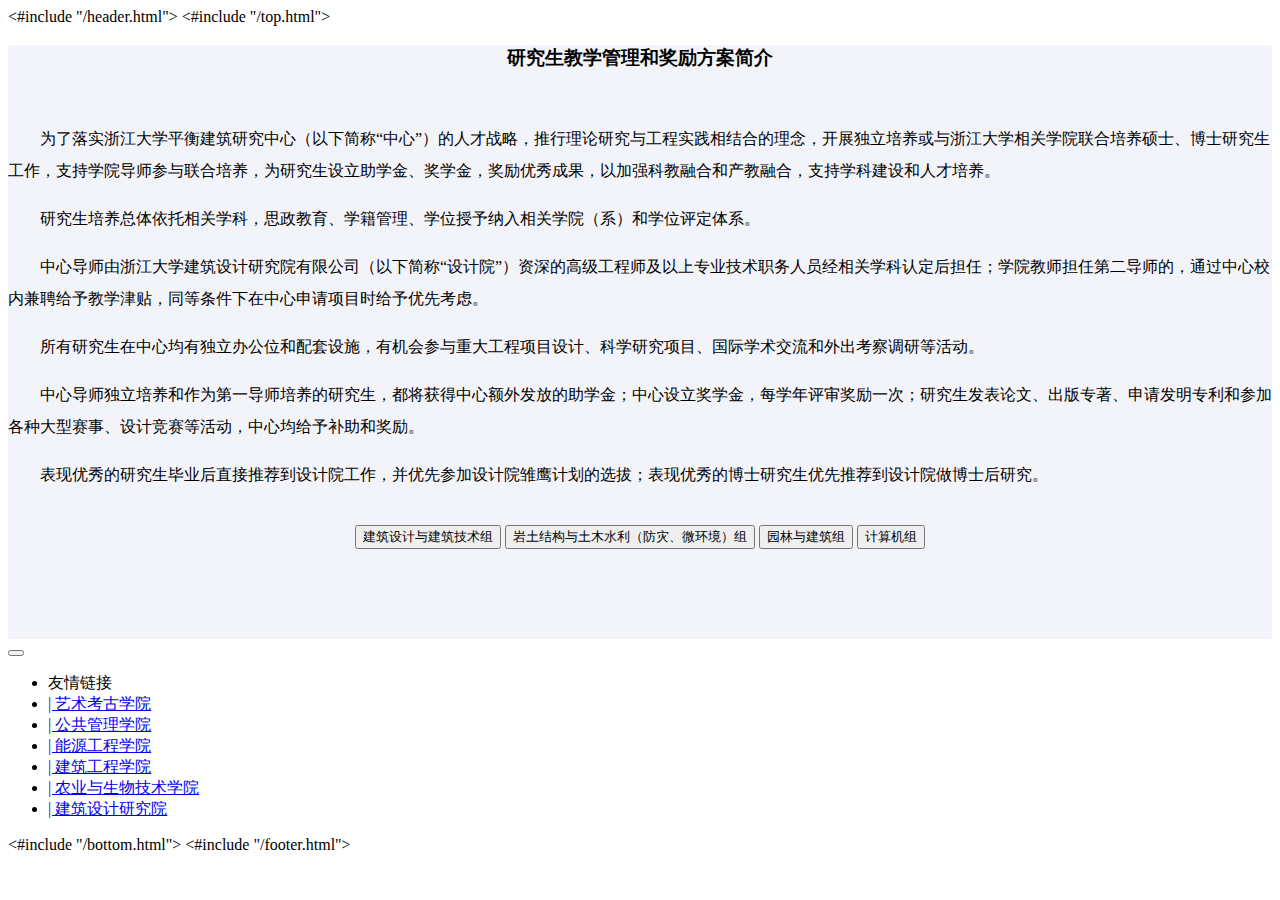
<file: src/main/resources/templates/employ.html>
<!DOCTYPE html>
<html lang="en">
<head>
    <title>招生招聘</title>
    <#include "/header.html">

    <style>
        #bonusInfo p {
            text-indent: 2em;
            line-height: 2em;
            font-size: 16px;
        }
    </style>
</head>
<body>

<#include "/top.html">

<div class="swimlane" style="background-color: #f3f4fa;" id="bonusInfo">
    <div class="container">
        <h3 align="center">
            研究生教学管理和奖励方案简介
        </h3>

        <br>
        <p>为了落实浙江大学平衡建筑研究中心（以下简称“中心”）的人才战略，推行理论研究与工程实践相结合的理念，开展独立培养或与浙江大学相关学院联合培养硕士、博士研究生工作，支持学院导师参与联合培养，为研究生设立助学金、奖学金，奖励优秀成果，以加强科教融合和产教融合，支持学科建设和人才培养。</p>
        <p>研究生培养总体依托相关学科，思政教育、学籍管理、学位授予纳入相关学院（系）和学位评定体系。</p>
        <p>中心导师由浙江大学建筑设计研究院有限公司（以下简称“设计院”）资深的高级工程师及以上专业技术职务人员经相关学科认定后担任；学院教师担任第二导师的，通过中心校内兼聘给予教学津贴，同等条件下在中心申请项目时给予优先考虑。</p>
        <p>所有研究生在中心均有独立办公位和配套设施，有机会参与重大工程项目设计、科学研究项目、国际学术交流和外出考察调研等活动。</p>
        <p>中心导师独立培养和作为第一导师培养的研究生，都将获得中心额外发放的助学金；中心设立奖学金，每学年评审奖励一次；研究生发表论文、出版专著、申请发明专利和参加各种大型赛事、设计竞赛等活动，中心均给予补助和奖励。</p>
        <p>表现优秀的研究生毕业后直接推荐到设计院工作，并优先参加设计院雏鹰计划的选拔；表现优秀的博士研究生优先推荐到设计院做博士后研究。</p>

        <br>
        <div align="center">
            <!--<div class="text-center">
                <button class="btn btn-secondary text-center" type="button" id="teacherInfo">中心导师简介</button>
            </div>-->
            <div class="text-center">
                <button class="btn btn-secondary text-center m-2" type="button" id="jzInfo">建筑设计与建筑技术组</button>
                <button class="btn btn-secondary text-center m-2" type="button" id="jgsbjInfo">岩土结构与土木水利（防灾、微环境）组</button>
                <button class="btn btn-secondary text-center m-2" type="button" id="yljzInfo">园林与建筑组</button>
                <button class="btn btn-secondary text-center m-2" type="button" id="jsjInfo">计算机组</button>
            </div>

            <div class="text-center">

            </div>
            <div class="text-center">

            </div>
        </div>

        <br>
        <br>
        <br>
        <br>
        <br>

    </div>
</div>


<nav class="navbar navbar-expand-lg navbar-light bg-light">
    <button class="navbar-toggler" type="button" data-toggle="collapse" data-target="#navbarsExample08" aria-controls="navbarsExample08" aria-expanded="false" aria-label="Toggle navigation">
        <span class="navbar-toggler-icon"></span>
    </button>

    <div class="collapse navbar-collapse justify-content-md-center" id="navbarsExample08">
        <ul class="navbar-nav">
            <li class="nav-item">
                <span class="nav-link active">友情链接</span>
            </li>
            <li class="nav-item">
                <a class="nav-link" href="http://www.soaa.zju.edu.cn/">| 艺术考古学院</a>
            </li>
            <li class="nav-item">
                <a class="nav-link" href="http://www.spa.zju.edu.cn/">| 公共管理学院</a>
            </li>
            <li class="nav-item">
                <a class="nav-link" href="http://www.doe.zju.edu.cn/">| 能源工程学院</a>
            </li>
            <li class="nav-item">
                <a class="nav-link" href="http://www.ccea.zju.edu.cn/ts/list.htm">| 建筑工程学院</a>
            </li>
            <li class="nav-item">
                <a class="nav-link" href="http://www.cab.zju.edu.cn/">| 农业与生物技术学院</a>
            </li>
            <li class="nav-item">
                <a class="nav-link" href="http://www.zuadr.com/">| 建筑设计研究院</a>
            </li>
        </ul>
    </div>
</nav>


<#include "/bottom.html">

<#include "/footer.html">

<script>
    $(function () {

        $("#jzInfo").click(function () {
            let pdf = '${request.contextPath}/static/myfiles/建筑设计与建筑技术组.pdf';
            window.open('${request.contextPath}/static/plugins/pdf/web/viewer.html?file=' + pdf, 'PDF');
        });

        $("#jgsbjInfo").click(function () {
            let pdf = '${request.contextPath}/static/myfiles/岩土结构与土木水利（防灾、微环境）组.pdf';
            window.open('${request.contextPath}/static/plugins/pdf/web/viewer.html?file=' + pdf, 'PDF');
        });

        $("#yljzInfo").click(function () {
            let pdf = '${request.contextPath}/static/myfiles/园林与建筑组.pdf';
            window.open('${request.contextPath}/static/plugins/pdf/web/viewer.html?file=' + pdf, 'PDF');
        });

        $("#jsjInfo").click(function () {
            let pdf = '${request.contextPath}/static/myfiles/计算机组.pdf';
            window.open('${request.contextPath}/static/plugins/pdf/web/viewer.html?file=' + pdf, 'PDF');
        });

    });
</script>

</body>
</html>
</file>
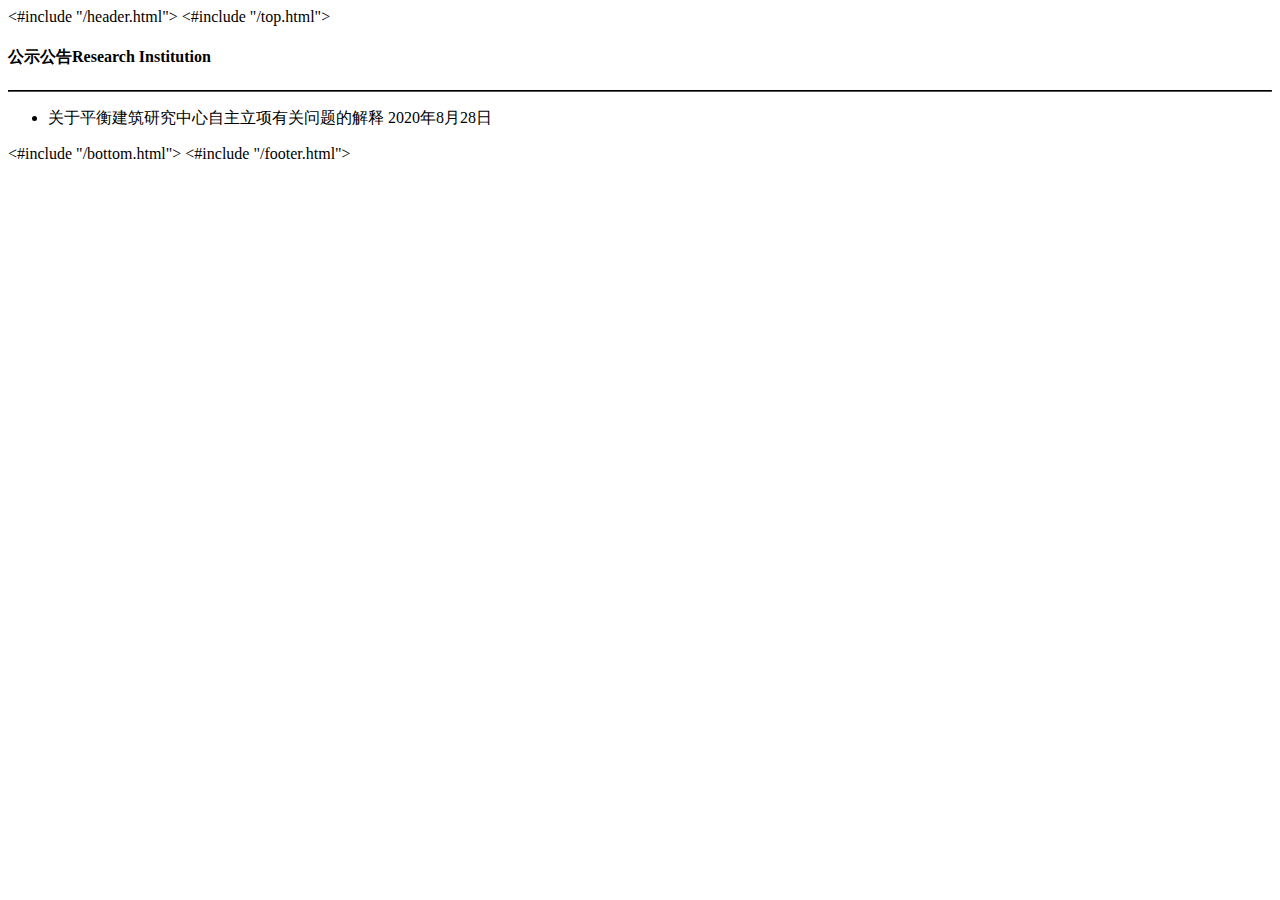
<file: src/main/resources/templates/gsgg.html>
<!DOCTYPE html>
<html lang="en">
<head>
    <title>公示公告</title>
    <#include "/header.html">

</head>
<body>
<#include "/top.html">

<!-- ##############################科研制度#################################-->
<div class="container-fluid swimlane">
    <div class="container">
        <h4 class="text-black mt-0 font-weight-bold">公示公告<span class="text-muted ml-4">Research Institution</span></h4>
        <hr align="left" class="divider my-4" style="border-color: #000000;">
        <div id="" class="container m-0 p-0">
            <div class="album py-1 bg-light">
                <div class="">

                    <div class="card mb-5" style="width: 100%;">
                        <!--<div class="card-header">
                        </div>-->
                        <ul class="list-group list-group-flush text-left">
                            <li class="list-group-item">
                                <span class="pdfnews" style="cursor: pointer;">关于平衡建筑研究中心自主立项有关问题的解释</span>
                                <span class="float-right">2020年8月28日</span>
                            </li>
                        </ul>
                    </div>
                </div>
            </div>
        </div>

    </div>


</div>


<#include "/bottom.html">

<#include "/footer.html">


<script>
    $(function () {

        let pdfnews_path = [
            "关于平衡建筑研究中心自主立项有关问题的解释.pdf"
        ];

        $(".pdfnews").each(function (index) {
            $(this).click(function () {
                let pdf = '${request.contextPath}/static/myfiles/公示公告/' + pdfnews_path[index];
                window.open('${request.contextPath}/static/plugins/pdf/web/viewer.html?file=' + pdf, 'PDF');
            });
        });

    });
</script>


</body>
</html>
</file>
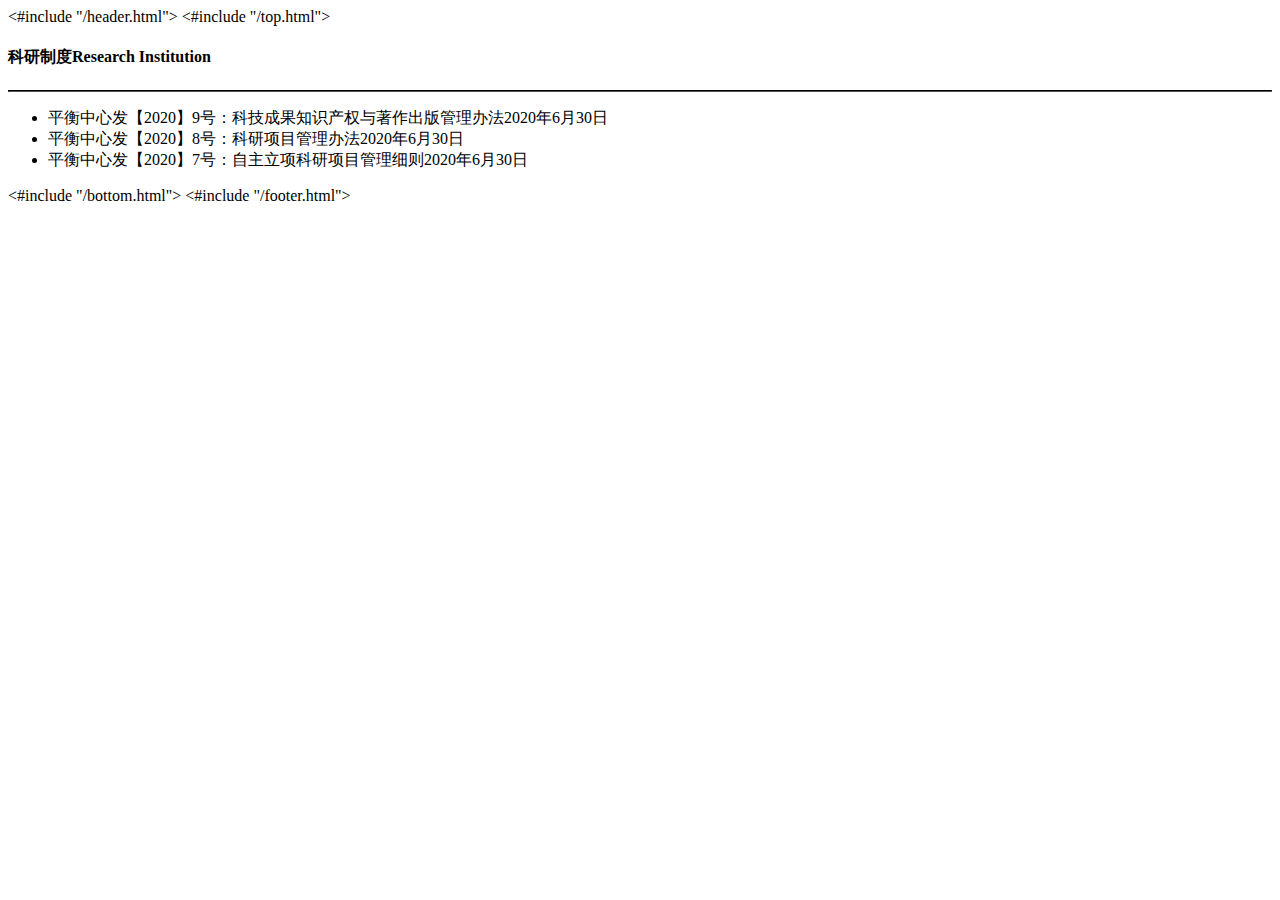
<file: src/main/resources/templates/kyzd.html>
<!DOCTYPE html>
<html lang="en">
<head>
    <title>科研制度</title>
    <#include "/header.html">

</head>
<body>
<#include "/top.html">

<!-- ##############################科研制度#################################-->
<div class="container-fluid swimlane">
    <div class="container">
        <h4 class="text-black mt-0 font-weight-bold">科研制度<span class="text-muted ml-4">Research Institution</span></h4>
        <hr align="left" class="divider my-4" style="border-color: #000000;">
        <div id="" class="container m-0 p-0">
            <div class="album py-1 bg-light">
                <div class="">

                    <div class="card mb-5" style="width: 100%;">
                        <!--<div class="card-header">
                        </div>-->
                        <ul class="list-group list-group-flush text-left">
                            <li class="list-group-item" style="cursor: pointer;" id="one">平衡中心发【2020】9号：科技成果知识产权与著作出版管理办法<span class="float-right">2020年6月30日</span></li>
                            <li class="list-group-item" style="cursor: pointer;" id="two">平衡中心发【2020】8号：科研项目管理办法<span class="float-right">2020年6月30日</span></li>
                            <li class="list-group-item" style="cursor: pointer;" id="three">平衡中心发【2020】7号：自主立项科研项目管理细则<span class="float-right">2020年6月30日</span></li>
                        </ul>
                    </div>
                </div>
            </div>
        </div>

    </div>




</div>


<#include "/bottom.html">

<#include "/footer.html">


<script>
    $(function () {

        $("#three").click(function () {
            let pdf = '${request.contextPath}/static/myfiles/科研制度/（外部稿）平衡中心发【2020】7号：自主立项科研项目管理细则.pdf';
            window.open('${request.contextPath}/static/plugins/pdf/web/viewer.html?file=' + pdf, 'PDF');
        });

        $("#two").click(function () {
            let pdf = '${request.contextPath}/static/myfiles/科研制度/（外部稿）平衡中心发【2020】8号：科研项目管理办法.pdf';
            window.open('${request.contextPath}/static/plugins/pdf/web/viewer.html?file=' + pdf, 'PDF');
        });

        $("#one").click(function () {
            let pdf = '${request.contextPath}/static/myfiles/科研制度/（外部稿）平衡中心发【2020】9号：科技成果知识产权与著作出版管理办法.pdf';
            window.open('${request.contextPath}/static/plugins/pdf/web/viewer.html?file=' + pdf, 'PDF');
        });

    });
</script>


</body>
</html>
</file>
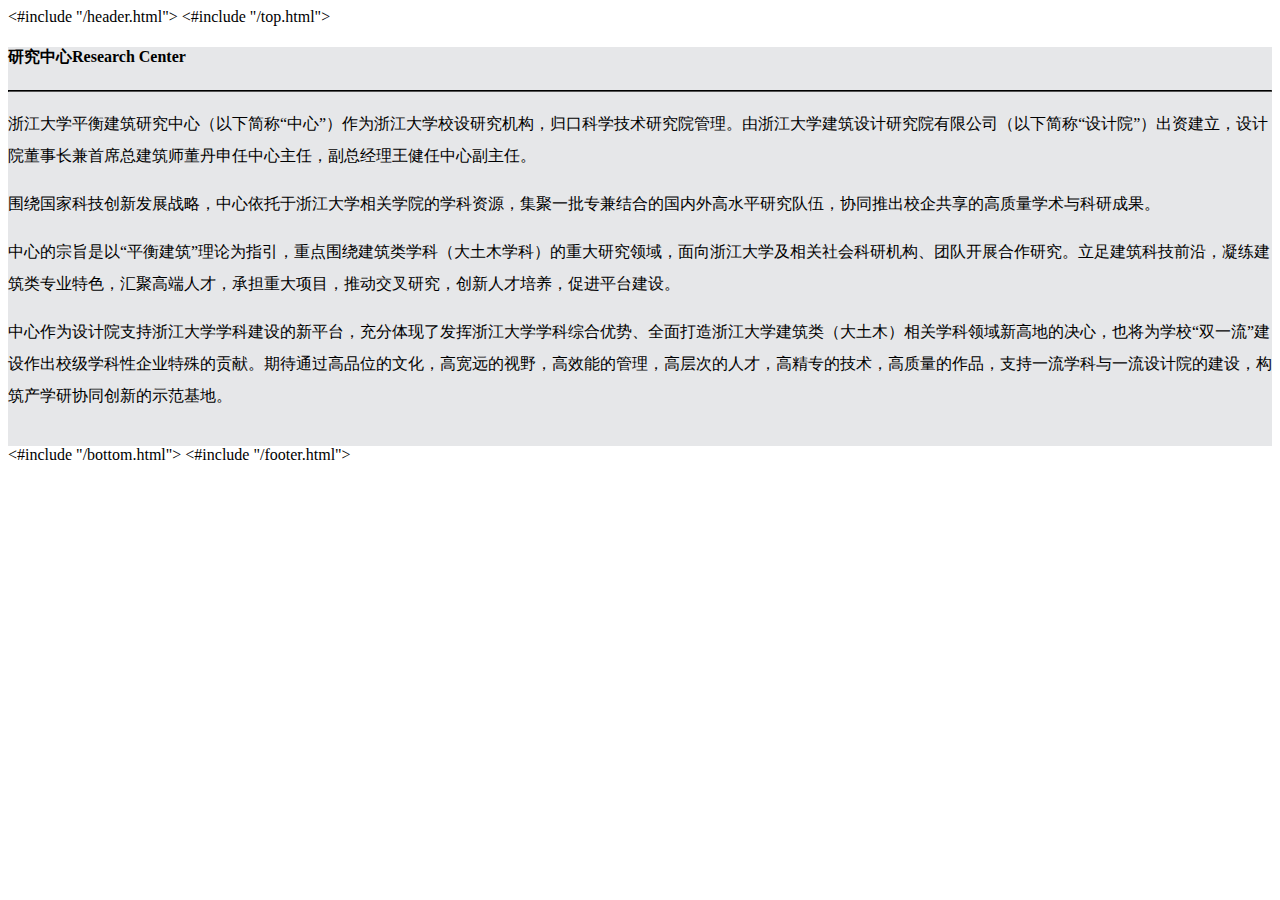
<file: src/main/resources/templates/research_center.html>
<!DOCTYPE html>
<html lang="en">
<head>
    <meta charset="UTF-8">
    <title>研究中心</title>
    <#include "/header.html">
</head>
<body>

<#include "/top.html">

<!-- ##############################研究中心#################################-->
<div class="container-fluid swimlane" style="background-color: #E6E7E9;">
    <div class="container" >
        <h4 class="text-black mt-0 font-weight-bold">研究中心<span class="text-muted ml-4">Research Center</span>
        </h4>
        <hr align="left" class="divider my-4" style="border-color: #000000;">
        <div class="row">

            <p class="text-white-75 mb-4" style="font-family: 微软雅黑; line-height: 2em;">
                浙江大学平衡建筑研究中心（以下简称“中心”）作为浙江大学校设研究机构，归口科学技术研究院管理。由浙江大学建筑设计研究院有限公司（以下简称“设计院”）出资建立，设计院董事长兼首席总建筑师董丹申任中心主任，副总经理王健任中心副主任。
            </p>
            <p class="text-white-75 mb-4" style="font-family: 微软雅黑; line-height: 2em;">
                围绕国家科技创新发展战略，中心依托于浙江大学相关学院的学科资源，集聚一批专兼结合的国内外高水平研究队伍，协同推出校企共享的高质量学术与科研成果。
            </p>
            <div id="intromore" style="">
                <p class="text-white-75 mb-4" style="font-family: 微软雅黑; line-height: 2em;">
                    中心的宗旨是以“平衡建筑”理论为指引，重点围绕建筑类学科（大土木学科）的重大研究领域，面向浙江大学及相关社会科研机构、团队开展合作研究。立足建筑科技前沿，凝练建筑类专业特色，汇聚高端人才，承担重大项目，推动交叉研究，创新人才培养，促进平台建设。
                </p>
                <p class="text-white-75 mb-4" style="font-family: 微软雅黑; line-height: 2em;">
                    中心作为设计院支持浙江大学学科建设的新平台，充分体现了发挥浙江大学学科综合优势、全面打造浙江大学建筑类（大土木）相关学科领域新高地的决心，也将为学校“双一流”建设作出校级学科性企业特殊的贡献。期待通过高品位的文化，高宽远的视野，高效能的管理，高层次的人才，高精专的技术，高质量的作品，支持一流学科与一流设计院的建设，构筑产学研协同创新的示范基地。
                </p>
            </div>
            <br>

        </div>
    </div>
</div>


<#include "/bottom.html">

<#include "/footer.html">

</body>
</html>
</file>
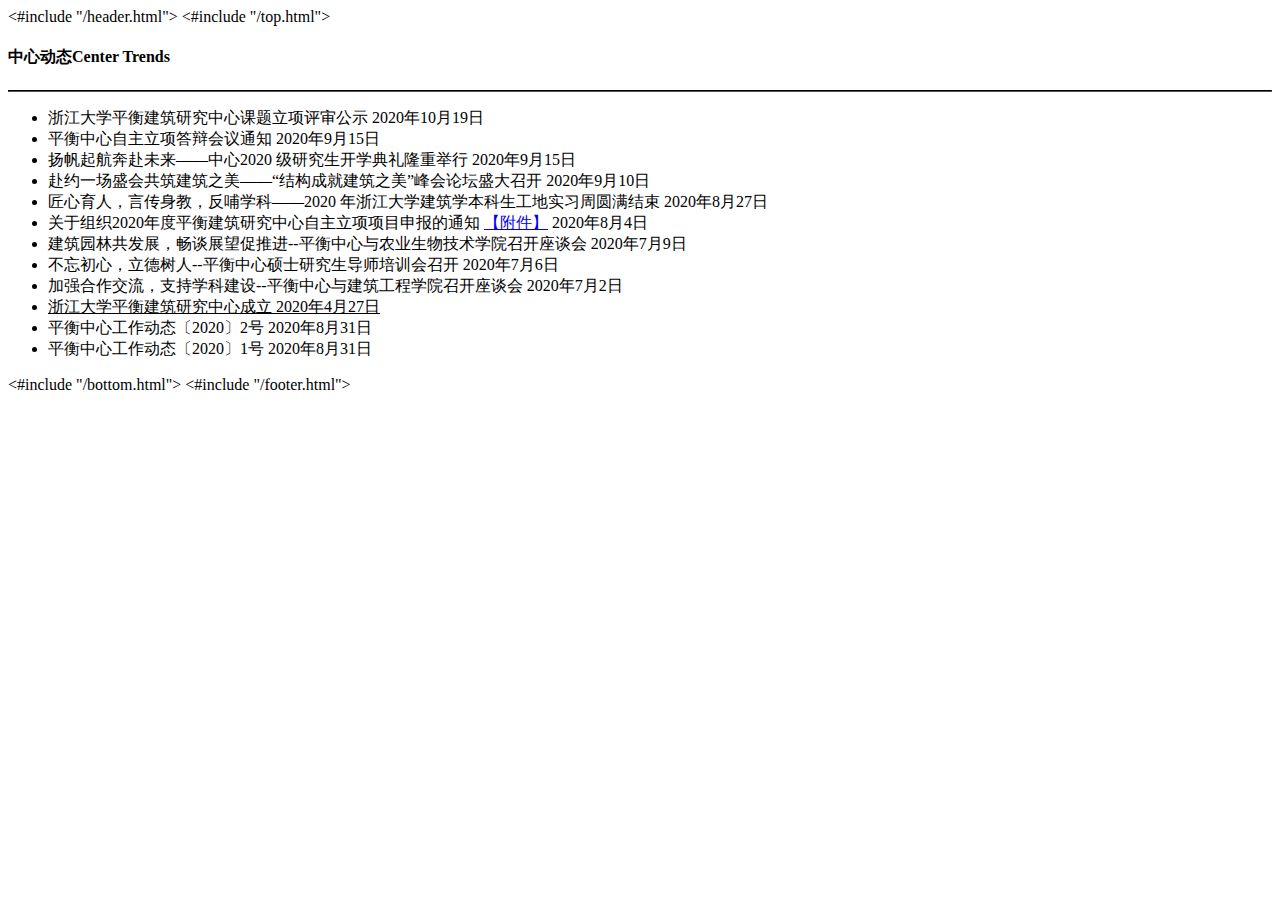
<file: src/main/resources/templates/trends.html>
<!DOCTYPE html>
<html lang="en">
<head>
    <meta charset="UTF-8">
    <title>中心动态</title>
    <#include "/header.html">

</head>

<#include "/top.html">

<body>


<!--<div class="swimlane" style="background-color: #f3f4fa;">
    <div class="container">

        <div class="card mb-5" style="width: 100%;">
            <div class="card-header">
                中心简报
            </div>
            <ul class="list-group list-group-flush">
                <li class="list-group-item" style="cursor: pointer;" id="one">2020年第1期平衡中心简报<span class="float-right">2020年1月31日</span></li>
                <li class="list-group-item" style="cursor: pointer;" id="two">2020年第2期平衡中心简报<span class="float-right">2020年2月29日</span></li>
                <li class="list-group-item" style="cursor: pointer;" id="three">2020年第3期平衡中心简报<span class="float-right">2020年3月31日</span></li>
            </ul>
        </div>

    </div>

</div>-->


<!-- ##############################中心动态#################################-->
<div class="container-fluid swimlane">
    <div class="container">
        <h4 class="text-black mt-0 font-weight-bold">中心动态<span class="text-muted ml-4">Center Trends</span></h4>
        <hr align="left" class="divider my-4" style="border-color: #000000;">
        <div id="" class="container m-0 p-0">
            <div class="album py-1 bg-light">
                <div class="">

                    <div class="card mb-5" style="width: 100%;">
                        <!--<div class="card-header">
                        </div>-->

                        <ul class="list-group list-group-flush text-left">
                            <li class="list-group-item">
                                <span class="pdfnews" style="cursor: pointer;">浙江大学平衡建筑研究中心课题立项评审公示</span>
                                <span class="float-right">2020年10月19日</span>
                            </li>
                            <li class="list-group-item">
                                <span class="pdfnews" style="cursor: pointer;">平衡中心自主立项答辩会议通知</span>
                                <span class="float-right">2020年9月15日</span>
                            </li>
                            <li class="list-group-item">
                                <span class="pdfnews" style="cursor: pointer;">扬帆起航奔赴未来——中心2020 级研究生开学典礼隆重举行</span>
                                <span class="float-right">2020年9月15日</span>
                            </li>
                            <li class="list-group-item">
                                <span class="pdfnews" style="cursor: pointer;">赴约一场盛会共筑建筑之美——“结构成就建筑之美”峰会论坛盛大召开</span>
                                <span class="float-right">2020年9月10日</span>
                            </li>
                            <li class="list-group-item">
                                <span class="pdfnews" style="cursor: pointer;">匠心育人，言传身教，反哺学科——2020 年浙江大学建筑学本科生工地实习周圆满结束</span>
                                <span class="float-right">2020年8月27日</span>
                            </li>
                            <li class="list-group-item">
                                <span class="pdfnews" style="cursor: pointer;">关于组织2020年度平衡建筑研究中心自主立项项目申报的通知</span>
                                <span><a href="${request.contextPath}/static/myfiles/中心动态/关于组织2020年度平衡建筑研究中心自主立项项目申报的通知.rar">【附件】</a></span>
                                <span class="float-right">2020年8月4日</span>
                            </li>
                            <li class="list-group-item">
                                <span class="pdfnews" style="cursor: pointer;">建筑园林共发展，畅谈展望促推进--平衡中心与农业生物技术学院召开座谈会</span>
                                <span class="float-right">2020年7月9日</span>
                            </li>
                            <li class="list-group-item">
                                <span class="pdfnews" style="cursor: pointer;">不忘初心，立德树人--平衡中心硕士研究生导师培训会召开</span>
                                <span class="float-right">2020年7月6日</span>
                            </li>
                            <li class="list-group-item">
                                <span class="pdfnews" style="cursor: pointer;">加强合作交流，支持学科建设--平衡中心与建筑工程学院召开座谈会</span>
                                <span class="float-right">2020年7月2日</span>
                            </li>
                            <li class="list-group-item">
                                <a href="news_detail.html" style="color: black;">浙江大学平衡建筑研究中心成立
                                    <span class="float-right">2020年4月27日</span>
                                </a>
                            </li>
                            <li class="list-group-item">
                                <span class="pdfnews" style="cursor: pointer;">平衡中心工作动态〔2020〕2号</span>
                                <span class="float-right">2020年8月31日</span>
                            </li>
                            <li class="list-group-item">
                                <span class="pdfnews" style="cursor: pointer;">平衡中心工作动态〔2020〕1号</span>
                                <span class="float-right">2020年8月31日</span>
                            </li>
                        </ul>
                    </div>
                </div>
            </div>
        </div>

    </div>




</div>


<#include "/bottom.html">

<#include "/footer.html">

<script>
    $(function () {

        let pdfnews_path = [
            "浙江大学平衡建筑研究中心课题立项评审公示.pdf",
            "平衡中心自主立项答辩会议通知.pdf",
            "扬帆起航奔赴未来——中心2020 级研究生开学典礼隆重举行.pdf",
            "赴约一场盛会共筑建筑之美——“结构成就建筑之美”峰会论坛盛大召开.pdf",
            "匠心育人，言传身教，反哺学科.pdf",
            "关于组织2020年度平衡建筑研究中心自主立项项目申报的通知.pdf",
            "建筑园林共发展，畅谈展望促推进--平衡中心与农业生物技术学院召开座谈会.pdf",
            "不忘初心，立德树人--平衡中心硕士研究生导师培训会召开.pdf",
            "加强合作交流，支持学科建设--平衡中心与建筑工程学院召开座谈会.pdf",
            "平衡中心工作动态〔2020〕2号.pdf",
            "平衡中心工作动态〔2020〕1号.pdf"
        ];

        $(".pdfnews").each(function (index) {
            $(this).click(function () {
                let pdf = '${request.contextPath}/static/myfiles/中心动态/' + pdfnews_path[index];
                window.open('${request.contextPath}/static/plugins/pdf/web/viewer.html?file=' + pdf, 'PDF');
            });
        });
    });
</script>

</body>
</html>
</file>
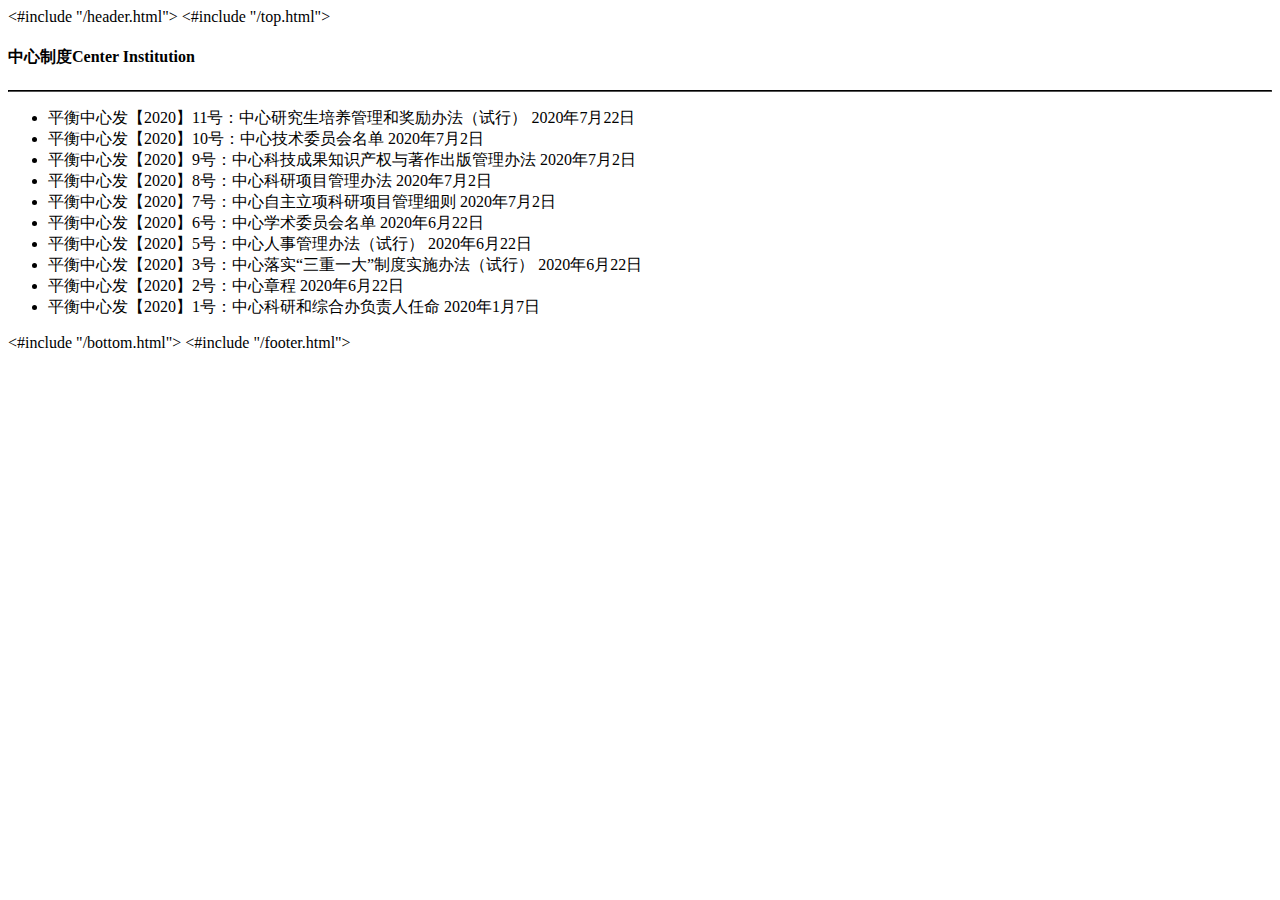
<file: src/main/resources/templates/zxzd.html>
<!DOCTYPE html>
<html lang="en">
<head>
    <title>中心制度</title>
    <#include "/header.html">

</head>
<body>
<#include "/top.html">

<!-- ##############################科研制度#################################-->
<div class="container-fluid swimlane">
    <div class="container">
        <h4 class="text-black mt-0 font-weight-bold">中心制度<span class="text-muted ml-4">Center Institution</span></h4>
        <hr align="left" class="divider my-4" style="border-color: #000000;">
        <div id="" class="container m-0 p-0">
            <div class="album py-1 bg-light">
                <div class="">

                    <div class="card mb-5" style="width: 100%;">
                        <!--<div class="card-header">
                        </div>-->
                        <ul class="list-group list-group-flush text-left">
                            <li class="list-group-item">
                                <span class="pdfnews" style="cursor: pointer;">平衡中心发【2020】11号：中心研究生培养管理和奖励办法（试行）</span>
                                <span class="float-right">2020年7月22日</span>
                            </li>
                            <li class="list-group-item">
                                <span class="pdfnews" style="cursor: pointer;">平衡中心发【2020】10号：中心技术委员会名单</span>
                                <span class="float-right">2020年7月2日</span>
                            </li>
                            <li class="list-group-item">
                                <span class="pdfnews" style="cursor: pointer;">平衡中心发【2020】9号：中心科技成果知识产权与著作出版管理办法</span>
                                <span class="float-right">2020年7月2日</span>
                            </li>
                            <li class="list-group-item">
                                <span class="pdfnews" style="cursor: pointer;">平衡中心发【2020】8号：中心科研项目管理办法</span>
                                <span class="float-right">2020年7月2日</span>
                            </li>
                            <li class="list-group-item">
                                <span class="pdfnews" style="cursor: pointer;">平衡中心发【2020】7号：中心自主立项科研项目管理细则</span>
                                <span class="float-right">2020年7月2日</span>
                            </li>
                            <li class="list-group-item">
                                <span class="pdfnews" style="cursor: pointer;">平衡中心发【2020】6号：中心学术委员会名单</span>
                                <span class="float-right">2020年6月22日</span>
                            </li>
                            <li class="list-group-item">
                                <span class="pdfnews" style="cursor: pointer;">平衡中心发【2020】5号：中心人事管理办法（试行）</span>
                                <span class="float-right">2020年6月22日</span>
                            </li>
                            <li class="list-group-item">
                                <span class="pdfnews" style="cursor: pointer;">平衡中心发【2020】3号：中心落实“三重一大”制度实施办法（试行）</span>
                                <span class="float-right">2020年6月22日</span>
                            </li>
                            <li class="list-group-item">
                                <span class="pdfnews" style="cursor: pointer;">平衡中心发【2020】2号：中心章程</span>
                                <span class="float-right">2020年6月22日</span>
                            </li>
                            <li class="list-group-item">
                                <span class="pdfnews" style="cursor: pointer;">平衡中心发【2020】1号：中心科研和综合办负责人任命</span>
                                <span class="float-right">2020年1月7日</span>
                            </li>
                        </ul>
                    </div>
                </div>
            </div>
        </div>

    </div>




</div>


<#include "/bottom.html">

<#include "/footer.html">


<script>
    $(function () {

        let pdfnews_path = [
            "平衡中心发【2020】11号：中心研究生培养管理和奖励办法（试行）.pdf",
            "平衡中心发【2020】10号：中心技术委员会名单.pdf",
            "平衡中心发【2020】9号：中心科技成果知识产权与著作出版管理办法.pdf",
            "平衡中心发【2020】8号：中心科研项目管理办法.pdf",
            "平衡中心发【2020】7号：中心自主立项科研项目管理细则.pdf",
            "平衡中心发【2020】6号：中心学术委员会名单.pdf",
            "平衡中心发【2020】5号：中心人事管理办法（试行）.pdf",
            "平衡中心发【2020】3号：中心落实“三重一大”制度实施办法（试行）.pdf",
            "平衡中心发【2020】2号：中心章程.pdf",
            "平衡中心发【2020】1号：中心科研和综合办负责人任命.pdf"
        ];

        $(".pdfnews").each(function (index) {
            $(this).click(function () {
                let pdf = '${request.contextPath}/static/myfiles/中心制度/' + pdfnews_path[index];
                window.open('${request.contextPath}/static/plugins/pdf/web/viewer.html?file=' + pdf, 'PDF');
            });
        });

        /*$("#one").click(function () {
            let pdf = '${request.contextPath}/static/myfiles/中心制度/平衡中心发【2020】1号：科研和综合办负责人任命.pdf';
            window.open('${request.contextPath}/static/plugins/pdf/web/viewer.html?file=' + pdf, 'PDF');
        });

        $("#two").click(function () {
            let pdf = '${request.contextPath}/static/myfiles/中心制度/平衡中心发【2020】2号：中心章程.pdf';
            window.open('${request.contextPath}/static/plugins/pdf/web/viewer.html?file=' + pdf, 'PDF');
        });

        $("#three").click(function () {
            let pdf = '${request.contextPath}/static/myfiles/中心制度/平衡中心发【2020】3号：中心落实“三重一大”制度实施办法（试行）.pdf';
            window.open('${request.contextPath}/static/plugins/pdf/web/viewer.html?file=' + pdf, 'PDF');
        });

        $("#four").click(function () {
            let pdf = '${request.contextPath}/static/myfiles/中心制度/平衡中心发【2020】5号：中心人事管理办法（试行）.pdf';
            window.open('${request.contextPath}/static/plugins/pdf/web/viewer.html?file=' + pdf, 'PDF');
        });

        $("#five").click(function () {
            let pdf = '${request.contextPath}/static/myfiles/中心制度/平衡中心发【2020】6号：学术委员会名单.pdf';
            window.open('${request.contextPath}/static/plugins/pdf/web/viewer.html?file=' + pdf, 'PDF');
        });

        $("#six").click(function () {
            let pdf = '${request.contextPath}/static/myfiles/中心制度/平衡中心发【2020】10号：技术委员会名单.pdf';
            window.open('${request.contextPath}/static/plugins/pdf/web/viewer.html?file=' + pdf, 'PDF');
        });*/

    });
</script>


</body>
</html>
</file>
